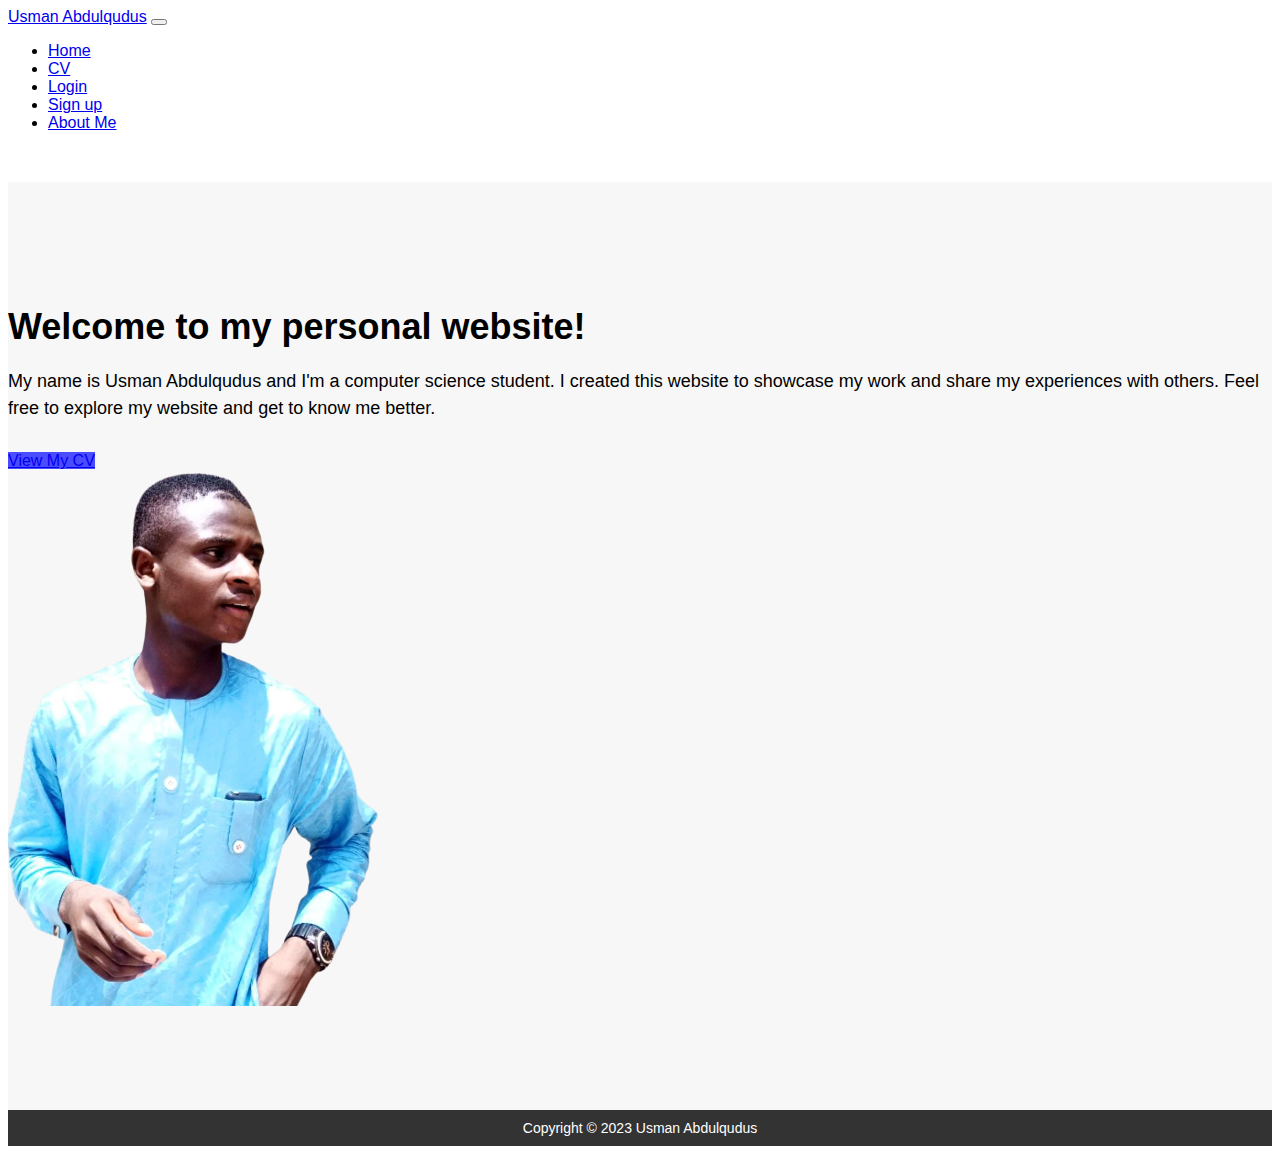
<file: index.html>
<!DOCTYPE html>
<html lang="en">

<head>
  <meta charset="UTF-8">
  <meta name="viewport" content="width=device-width, initial-scale=1.0">
  <meta http-equiv="X-UA-Compatible" content="ie=edge">
  <title>Usman Abdulqudus | Home</title>
  <link rel="stylesheet" href="https://cdn.jsdelivr.net/npm/bootstrap@4.5.3/dist/css/bootstrap.min.css" integrity="sha384-TX8t27EcRE3e/ihU7zmQxVncDAy5uIKz4rEkgIXeMed4M0jlfIDPvg6uqKI2xXr2" crossorigin="anonymous">
  <link rel="stylesheet" href="style.css">
</head>

<body>
  <!-- Navigation Bar -->
  <nav class="navbar navbar-expand-lg navbar-dark bg-dark">
    <a class="navbar-brand" href="#">Usman Abdulqudus</a>
    <button class="navbar-toggler" type="button" data-toggle="collapse" data-target="#navbarNav" aria-controls="navbarNav"
      aria-expanded="false" aria-label="Toggle navigation">
      <span class="navbar-toggler-icon"></span>
    </button>
    <div class="collapse navbar-collapse" id="navbarNav">
      <ul class="navbar-nav">
        <li class="nav-item">
          <a class="nav-link active" href="index.html">Home</a>
        </li>
        <li class="nav-item">
          <a class="nav-link" href="cv.html">CV</a>
        </li>
        <li class="nav-item">
          <a class="nav-link" href="login.html">Login</a>
        </li>
        <li class="nav-item">
          <a class="nav-link" href="signup.html">Sign up</a>
        </li>
        <li class="nav-item">
          <a class="nav-link" href="about.html">About Me</a>
        </li>
      </ul>
    </div>
  </nav>

  <!-- Main Section -->
  <section id="home">
    <div class="container">
      <div class="row">
        <div class="col-md-6">
          <h1>Welcome to my personal website!</h1>
          <p>My name is Usman Abdulqudus and I'm a computer science student. I created this website to showcase my work
            and share my experiences with others. Feel free to explore my website and get to know me better.</p>
          <a href="cv.html" class="btn btn-primary">View My CV</a>
        </div>
        <div class="col-md-6">
          <img src="img/cover.png" alt="Usman Abdulqudus" class="img-fluid">
        </div>
      </div>
    </div>
  </section>

  <!-- Footer Section -->
  <footer>
    <div class="container">
      <div class="row">
        <div class="col-md-12">
          <p>Copyright &copy; 2023
            Usman Abdulqudus</p>
        </div>
      </div>
    </div>
  </footer>

  <!-- JavaScript -->
  <script src="https://code.jquery.com/jquery-3.5.1.slim.min.js" integrity="sha384-DfXdz2htPH0lsSSs5nCTpuj/zy4C+OGpamoFVy38MVBnE+IbbVYUew+OrCXaRkfj" crossorigin="anonymous"></script>
<script src="https://cdn.jsdelivr.net/npm/bootstrap@4.5.3/dist/js/bootstrap.bundle.min.js" integrity="sha384-ho+j7jyWK8fNQe+A12Hb8AhRq26LrZ/JpcUGGOn+Y7RsweNrtN/tE3MoK7ZeZDyx" crossorigin="anonymous"></script>
</file>
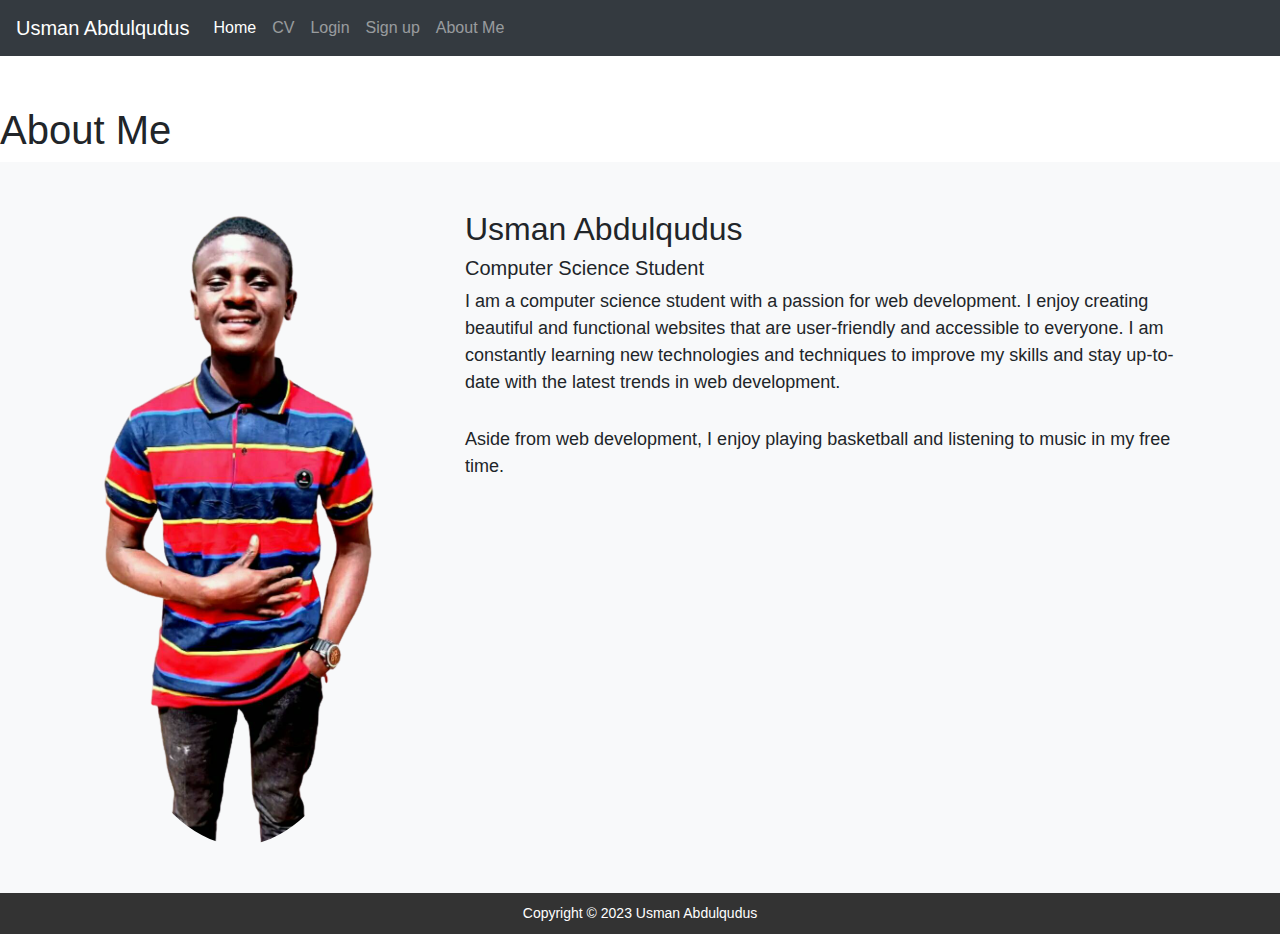
<file: about.html>
<!DOCTYPE html>
<html lang="en">

<head>
  <meta charset="UTF-8">
  <meta name="viewport" content="width=device-width, initial-scale=1.0">
  <meta http-equiv="X-UA-Compatible" content="ie=edge">
  <title>Usman Abdulqudus | Home</title>
  <link rel="stylesheet" href="https://maxcdn.bootstrapcdn.com/bootstrap/4.5.2/css/bootstrap.min.css">
  <link rel="stylesheet" href="style.css">
</head>

<body>
  <!-- Navigation Bar -->
  <nav class="navbar navbar-expand-lg navbar-dark bg-dark">
    <a class="navbar-brand" href="#">Usman Abdulqudus</a>
    <button class="navbar-toggler" type="button" data-toggle="collapse" data-target="#navbarNav" aria-controls="navbarNav"
      aria-expanded="false" aria-label="Toggle navigation">
      <span class="navbar-toggler-icon"></span>
    </button>
    <div class="collapse navbar-collapse" id="navbarNav">
      <ul class="navbar-nav">
        <li class="nav-item">
          <a class="nav-link active" href="index.html">Home</a>
        </li>
        <li class="nav-item">
          <a class="nav-link" href="cv.html">CV</a>
        </li>
        <li class="nav-item">
          <a class="nav-link" href="login.html">Login</a>
        </li>
        <li class="nav-item">
          <a class="nav-link" href="signup.html">Sign up</a>
        </li>
        <li class="nav-item">
          <a class="nav-link" href="about.html">About Me</a>
        </li>
      </ul>
    </div>
  </nav>

  <!-- Main Section -->
  <h1>About Me</h1>

  <section class="bg-light py-5">
    
    <div class="container">
      <div class="row">
        <div class="col-md-4">
          <img src="img/about.png" alt="Usman Abdulqudus" class="img-fluid rounded-circle">
        </div>
        <div class="col-md-8">
          <h2>Usman Abdulqudus</h2>
          <h5>Computer Science Student</h5>
          <p>I am a computer science student with a passion for web development. I enjoy creating beautiful and functional
            websites that are user-friendly and accessible to everyone. I am constantly learning new technologies and
            techniques to improve my skills and stay up-to-date with the latest trends in web development.</p>
          <p>Aside from web development, I enjoy playing basketball and listening to music in my free time.</p>
        </div>
      </div>
    </div>
  </section>

  <!-- Footer Section -->
  <footer>
    <div class="container">
      <div class="row">
        <div class="col-md-12">
          <p>Copyright &copy; 2023
            Usman Abdulqudus</p>
        </div>
      </div>
    </div>
  </footer>

  <!-- JavaScript -->
  <script src="https://code.jquery.com/jquery-3.5.1.slim.min.js" integrity="sha384-DfXdz2htPH0lsSSs5nCTpuj/zy4C+OGpamoFVy38MVBnE+IbbVYUew+OrCXaRkfj" crossorigin="anonymous"></script>
<script src="https://cdn.jsdelivr.net/npm/bootstrap@4.5.3/dist/js/bootstrap.bundle.min.js" integrity="sha384-ho+j7jyWK8fNQe+A12Hb8AhRq26LrZ/JpcUGGOn+Y7RsweNrtN/tE3MoK7ZeZDyx" crossorigin="anonymous"></script>
</file>
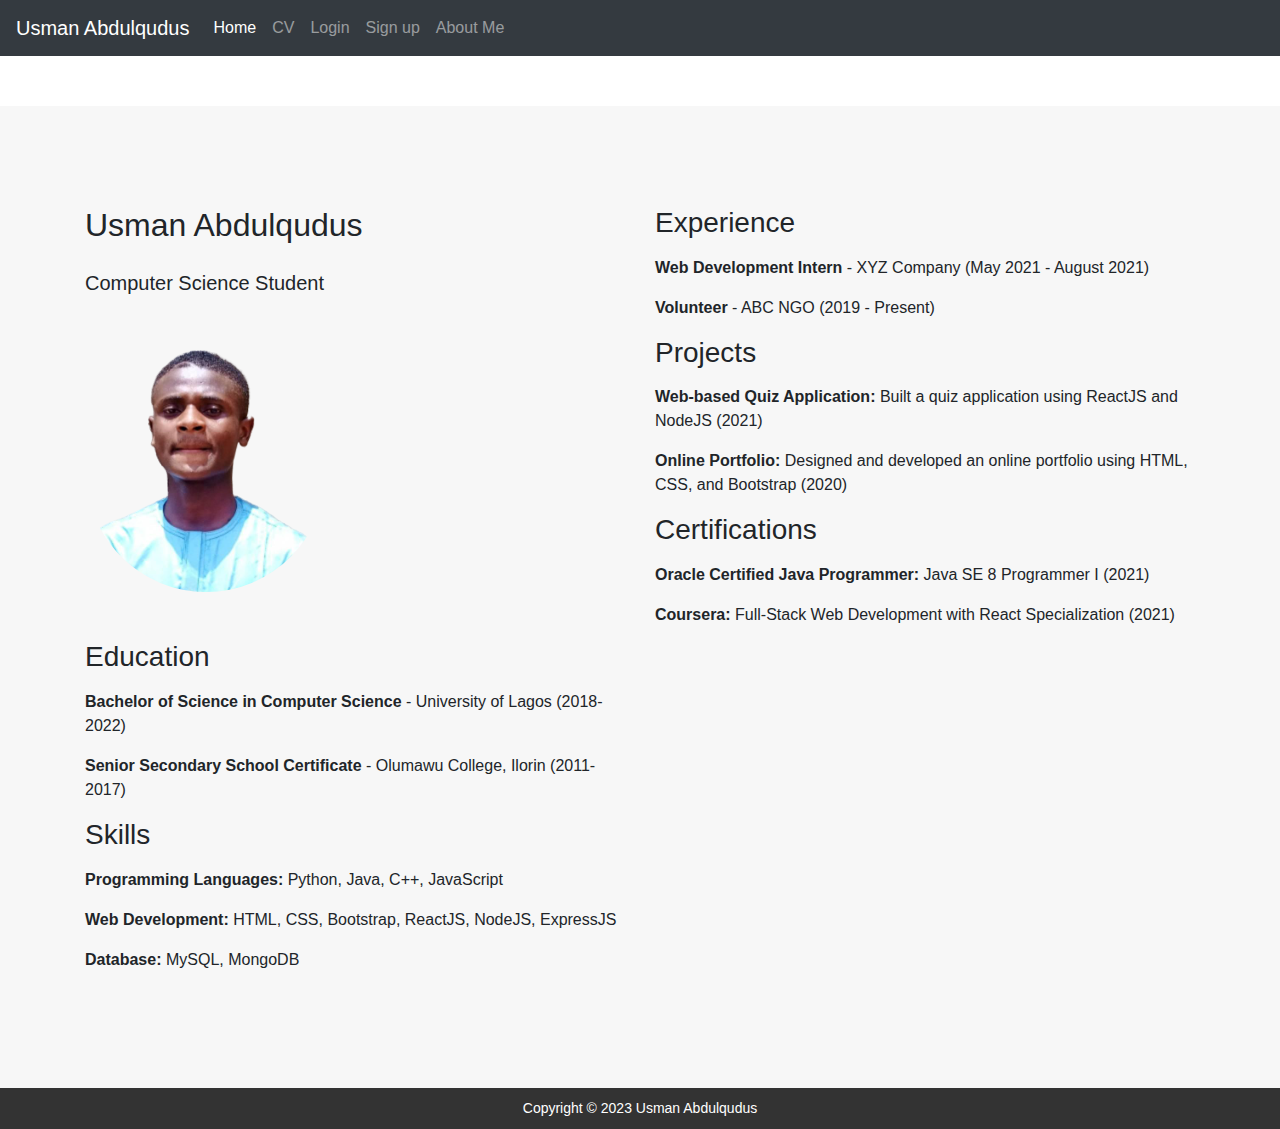
<file: cv.html>
<!DOCTYPE html>
<html lang="en">

<head>
  <meta charset="UTF-8">
  <meta name="viewport" content="width=device-width, initial-scale=1.0">
  <meta http-equiv="X-UA-Compatible" content="ie=edge">
  <title>Usman Abdulqudus | Home</title>
  <link rel="stylesheet" href="https://maxcdn.bootstrapcdn.com/bootstrap/4.5.2/css/bootstrap.min.css">
  <link rel="stylesheet" href="style.css">
</head>

<body>
  <!-- Navigation Bar -->
  <nav class="navbar navbar-expand-lg navbar-dark bg-dark">
    <a class="navbar-brand" href="#">Usman Abdulqudus</a>
    <button class="navbar-toggler" type="button" data-toggle="collapse" data-target="#navbarNav" aria-controls="navbarNav"
      aria-expanded="false" aria-label="Toggle navigation">
      <span class="navbar-toggler-icon"></span>
    </button>
    <div class="collapse navbar-collapse" id="navbarNav">
      <ul class="navbar-nav">
        <li class="nav-item">
          <a class="nav-link active" href="index.html">Home</a>
        </li>
        <li class="nav-item">
          <a class="nav-link" href="cv.html">CV</a>
        </li>
        <li class="nav-item">
          <a class="nav-link" href="login.html">Login</a>
        </li>
        <li class="nav-item">
          <a class="nav-link" href="signup.html">Sign up</a>
        </li>
        <li class="nav-item">
          <a class="nav-link" href="about.html">About Me</a>
        </li>
      </ul>
    </div>
  </nav>

  <!-- Main Section -->
  <section>
    <div class="container">
      <div class="row">
        <div class="col-md-6">
          <h2 class="mb-4">Usman Abdulqudus</h2>
          <p class="lead mb-5">Computer Science Student</p>
          <img src="img/passport.png" alt="Usman Abdulqudus" id="passport" class="rounded-circle mb-5">
          <h3 class="mb-3">Education</h3>
          <ul class="list-unstyled">
            <li class="mb-3"><strong>Bachelor of Science in Computer Science</strong> - University of Lagos (2018-2022)</li>
            <li class="mb-3"><strong>Senior Secondary School Certificate</strong> - Olumawu College, Ilorin (2011-2017)</li>
          </ul>

          <h3 class="mb-3">Skills</h3>
          <ul class="list-unstyled">
            <li class="mb-3"><strong>Programming Languages:</strong> Python, Java, C++, JavaScript</li>
            <li class="mb-3"><strong>Web Development:</strong> HTML, CSS, Bootstrap, ReactJS, NodeJS, ExpressJS</li>
            <li class="mb-3"><strong>Database:</strong> MySQL, MongoDB</li>
          </ul>
        </div>
        <div class="col-md-6">
          <h3 class="mb-3">Experience</h3>
          <ul class="list-unstyled">
          <li class="mb-3"><strong>Web Development Intern</strong> - XYZ Company (May 2021 - August 2021)</li>
          <li class="mb-3"><strong>Volunteer</strong> - ABC NGO (2019 - Present)</li>
          </ul>
          <h3 class="mb-3">Projects</h3>
          <ul class="list-unstyled">
            <li class="mb-3"><strong>Web-based Quiz Application:</strong> Built a quiz application using ReactJS and NodeJS (2021)</li>
            <li class="mb-3"><strong>Online Portfolio:</strong> Designed and developed an online portfolio using HTML, CSS, and Bootstrap (2020)</li>
          </ul>
    
          <h3 class="mb-3">Certifications</h3>
          <ul class="list-unstyled">
            <li class="mb-3"><strong>Oracle Certified Java Programmer:</strong> Java SE 8 Programmer I (2021)</li>
            <li class="mb-3"><strong>Coursera:</strong> Full-Stack Web Development with React Specialization (2021)</li>
          </ul>
        </div>
      </div>
    </div>
</section>
  <!-- Footer Section -->
  <footer>
    <div class="container">
      <div class="row">
        <div class="col-md-12">
          <p>Copyright &copy; 2023
            Usman Abdulqudus</p>
        </div>
      </div>
    </div>
  </footer>

  <!-- JavaScript -->
  <script src="https://code.jquery.com/jquery-3.5.1.slim.min.js" integrity="sha384-DfXdz2htPH0lsSSs5nCTpuj/zy4C+OGpamoFVy38MVBnE+IbbVYUew+OrCXaRkfj" crossorigin="anonymous"></script>
<script src="https://cdn.jsdelivr.net/npm/bootstrap@4.5.3/dist/js/bootstrap.bundle.min.js" integrity="sha384-ho+j7jyWK8fNQe+A12Hb8AhRq26LrZ/JpcUGGOn+Y7RsweNrtN/tE3MoK7ZeZDyx" crossorigin="anonymous"></script>
</file>
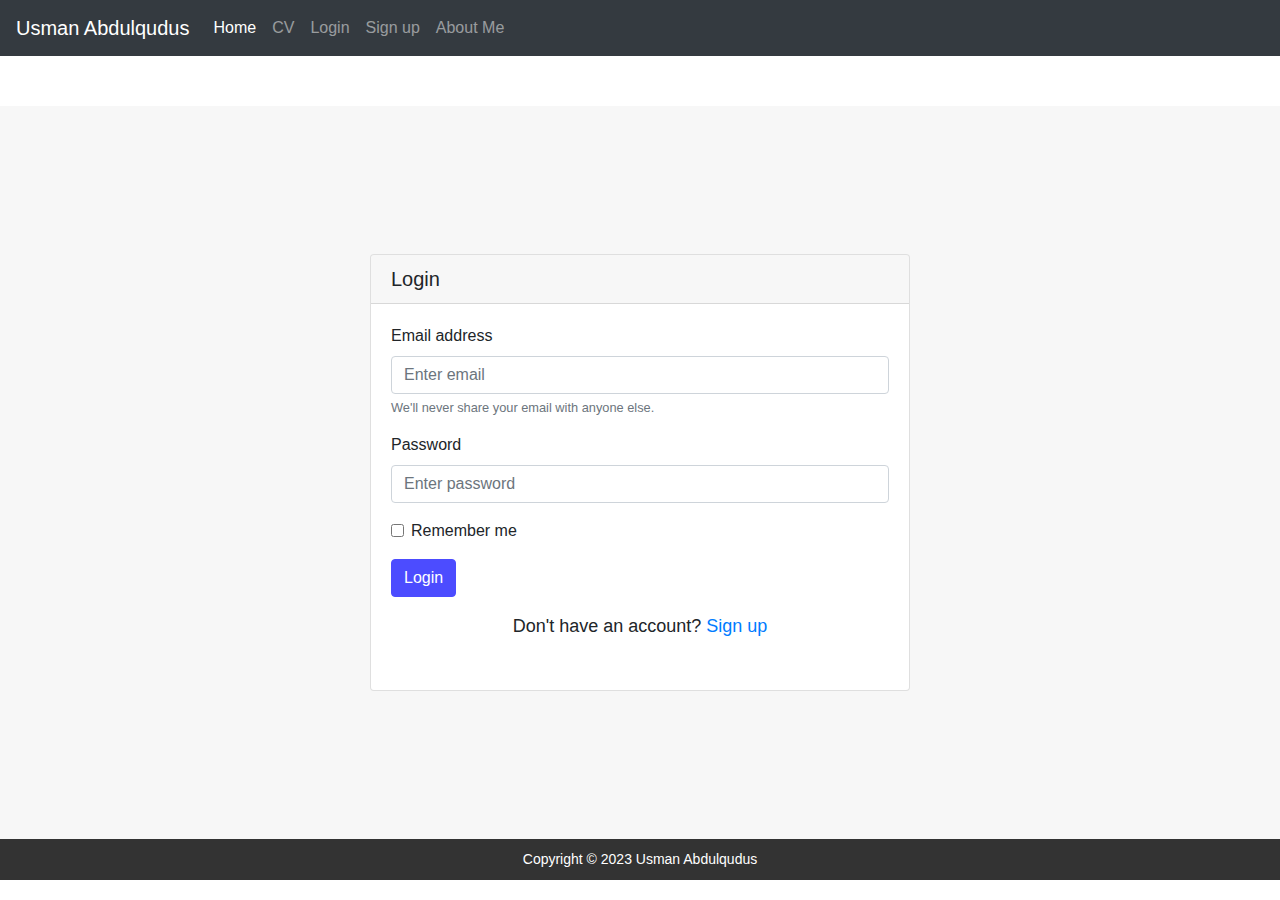
<file: login.html>
<!DOCTYPE html>
<html lang="en">

<head>
  <meta charset="UTF-8">
  <meta name="viewport" content="width=device-width, initial-scale=1.0">
  <meta http-equiv="X-UA-Compatible" content="ie=edge">
  <title>Usman Abdulqudus | Home</title>
  <link rel="stylesheet" href="https://maxcdn.bootstrapcdn.com/bootstrap/4.5.2/css/bootstrap.min.css">
  <link rel="stylesheet" href="style.css">
</head>

<body>
  <!-- Navigation Bar -->
  <nav class="navbar navbar-expand-lg navbar-dark bg-dark">
    <a class="navbar-brand" href="#">Usman Abdulqudus</a>
    <button class="navbar-toggler" type="button" data-toggle="collapse" data-target="#navbarNav" aria-controls="navbarNav"
      aria-expanded="false" aria-label="Toggle navigation">
      <span class="navbar-toggler-icon"></span>
    </button>
    <div class="collapse navbar-collapse" id="navbarNav">
      <ul class="navbar-nav">
        <li class="nav-item">
          <a class="nav-link active" href="index.html">Home</a>
        </li>
        <li class="nav-item">
          <a class="nav-link" href="cv.html">CV</a>
        </li>
        <li class="nav-item">
          <a class="nav-link" href="login.html">Login</a>
        </li>
        <li class="nav-item">
          <a class="nav-link" href="signup.html">Sign up</a>
        </li>
        <li class="nav-item">
          <a class="nav-link" href="about.html">About Me</a>
        </li>
      </ul>
    </div>
  </nav>

  <!-- Main Section -->
  <section id="home">
    <!-- Login Form -->
  <div class="container my-5">
    <div class="row justify-content-center">
      <div class="col-lg-6 col-md-8">
        <div class="card">
          <div class="card-header">
            <h5 class="mb-0">Login</h5>
          </div>
          <div class="card-body">
            <form>
              <div class="form-group">
                <label for="email">Email address</label>
                <input type="email" class="form-control" id="email" aria-describedby="emailHelp"
                  placeholder="Enter email">
                <small id="emailHelp" class="form-text text-muted">We'll never share your email with anyone
                  else.</small>
              </div>
              <div class="form-group">
                <label for="password">Password</label>
                <input type="password" class="form-control" id="password" placeholder="Enter password">
            </div>
            <div class="form-check">
              <input type="checkbox" class="form-check-input" id="remember">
              <label class="form-check-label" for="remember">Remember me</label>
            </div>
            <button type="submit" class="btn btn-primary my-3">Login</button>
          </form>
          <div class="text-center">
            <p>Don't have an account? <a href="signup.html">Sign up</a></p>
          </div>
        </div>
      </div>
    </div>
  </div>
</div>
  </section>

  <!-- Footer Section -->
  <footer>
    <div class="container">
      <div class="row">
        <div class="col-md-12">
          <p>Copyright &copy; 2023
            Usman Abdulqudus</p>
        </div>
      </div>
    </div>
  </footer>

  <!-- JavaScript -->
  <script src="https://code.jquery.com/jquery-3.5.1.slim.min.js" integrity="sha384-DfXdz2htPH0lsSSs5nCTpuj/zy4C+OGpamoFVy38MVBnE+IbbVYUew+OrCXaRkfj" crossorigin="anonymous"></script>
<script src="https://cdn.jsdelivr.net/npm/bootstrap@4.5.3/dist/js/bootstrap.bundle.min.js" integrity="sha384-ho+j7jyWK8fNQe+A12Hb8AhRq26LrZ/JpcUGGOn+Y7RsweNrtN/tE3MoK7ZeZDyx" crossorigin="anonymous"></script>
</file>
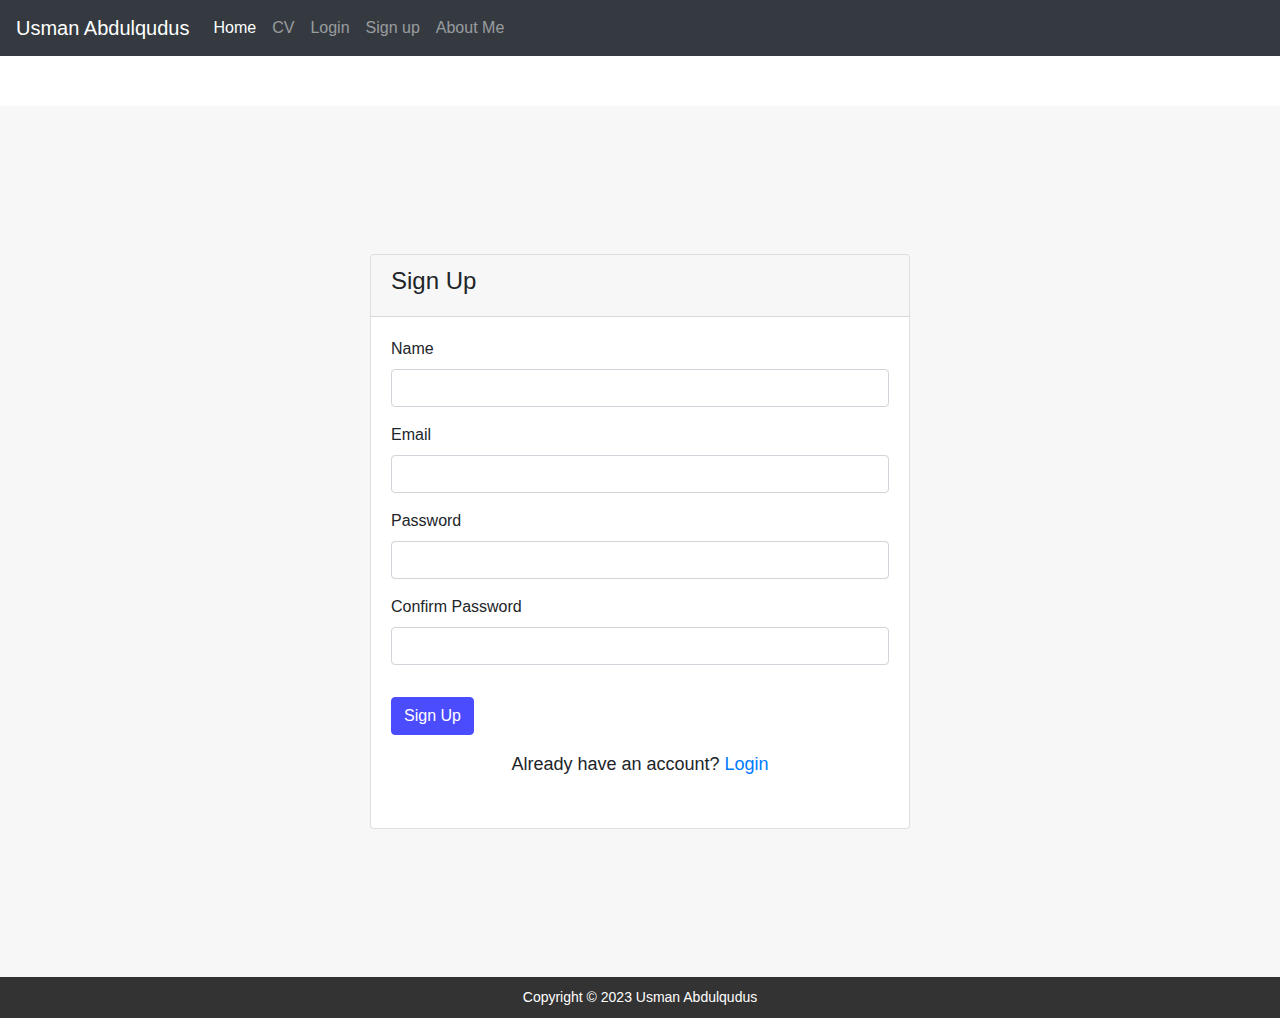
<file: signup.html>
<!DOCTYPE html>
<html lang="en">

<head>
  <meta charset="UTF-8">
  <meta name="viewport" content="width=device-width, initial-scale=1.0">
  <meta http-equiv="X-UA-Compatible" content="ie=edge">
  <title>Usman Abdulqudus | Home</title>
  <link rel="stylesheet" href="https://maxcdn.bootstrapcdn.com/bootstrap/4.5.2/css/bootstrap.min.css">
  <link rel="stylesheet" href="style.css">
</head>

<body>
  <!-- Navigation Bar -->
  <nav class="navbar navbar-expand-lg navbar-dark bg-dark">
    <a class="navbar-brand" href="#">Usman Abdulqudus</a>
    <button class="navbar-toggler" type="button" data-toggle="collapse" data-target="#navbarNav" aria-controls="navbarNav"
      aria-expanded="false" aria-label="Toggle navigation">
      <span class="navbar-toggler-icon"></span>
    </button>
    <div class="collapse navbar-collapse" id="navbarNav">
      <ul class="navbar-nav">
        <li class="nav-item">
          <a class="nav-link active" href="index.html">Home</a>
        </li>
        <li class="nav-item">
          <a class="nav-link" href="cv.html">CV</a>
        </li>
        <li class="nav-item">
          <a class="nav-link" href="login.html">Login</a>
        </li>
        <li class="nav-item">
          <a class="nav-link" href="signup.html">Sign up</a>
        </li>
        <li class="nav-item">
          <a class="nav-link" href="about.html">About Me</a>
        </li>
      </ul>
    </div>
  </nav>

  <!-- Main Section -->
  <section id="home">
     <!-- Sign Up Form -->
  <div class="container my-5">
    <div class="row justify-content-center">
      <div class="col-md-6">
        <div class="card">
          <div class="card-header">
            <h4>Sign Up</h4>
          </div>
          <div class="card-body">
            <form>
              <div class="form-group">
                <label for="name">Name</label>
                <input type="text" class="form-control" id="name" required>
              </div>
              <div class="form-group">
                <label for="email">Email</label>
                <input type="email" class="form-control" id="email" required>
              </div>
              <div class="form-group">
                <label for="password">Password</label>
                <input type="password" class="form-control" id="password" required>
              </div>
              <div class="form-group">
                <label for="confirm-password">Confirm Password</label>
                <input type="password" class="form-control" id="confirm-password" required>
              </div>
              <button type="submit" class="btn btn-primary my-3">Sign Up</button>
            </form>
            <div class="text-center">
              <p>Already have an account? <a href="login.html">Login</a></p>
            </div>
          </div>
        </div>
      </div>
    </div>
  </div>

  </section>

  <!-- Footer Section -->
  <footer>
    <div class="container">
      <div class="row">
        <div class="col-md-12">
          <p>Copyright &copy; 2023
            Usman Abdulqudus</p>
        </div>
      </div>
    </div>
  </footer>

  <!-- JavaScript -->
  <script src="https://code.jquery.com/jquery-3.5.1.slim.min.js" integrity="sha384-DfXdz2htPH0lsSSs5nCTpuj/zy4C+OGpamoFVy38MVBnE+IbbVYUew+OrCXaRkfj" crossorigin="anonymous"></script>
<script src="https://cdn.jsdelivr.net/npm/bootstrap@4.5.3/dist/js/bootstrap.bundle.min.js" integrity="sha384-ho+j7jyWK8fNQe+A12Hb8AhRq26LrZ/JpcUGGOn+Y7RsweNrtN/tE3MoK7ZeZDyx" crossorigin="anonymous"></script>
</file>
<file: style.css>
body {
    font-family: 'Segoe UI', Tahoma, Geneva, Verdana, sans-serif;
    font-size: 16px;
  }
  
  nav {
    margin-bottom: 50px;
  }
  
  section {
    background-color: #f7f7f7;
    padding: 100px 0;
  }
  
  section h1 {
    font-weight: 700;
    font-size: 36px;
    margin-bottom: 20px;
  }
  
  section p {
    font-size: 18px;
    line-height: 1.5;
    margin-bottom: 30px;
  }
  
  .btn-primary {
    background-color: #4c4cff;
    border-color: #4c4cff;
  }
  
  .btn-primary:hover,
  .btn-primary:focus {
    background-color: #2e2eb8;
    border-color: #2e2eb8;
  }
  
  footer {
    background-color: #333;
    color: #fff;
    padding: 10px 0;
  }
  
  footer p {
    font-size: 14px;
    margin: 0;
    text-align: center;
  }
  
  footer a {
    color: #fff;
  }
  @media (max-width: 768px) {
    /* Styles for mobile screens */
    #passport{
      position: absolute;
      left: 290px;
      bottom: 155%;
    }
    
    }
</file>
